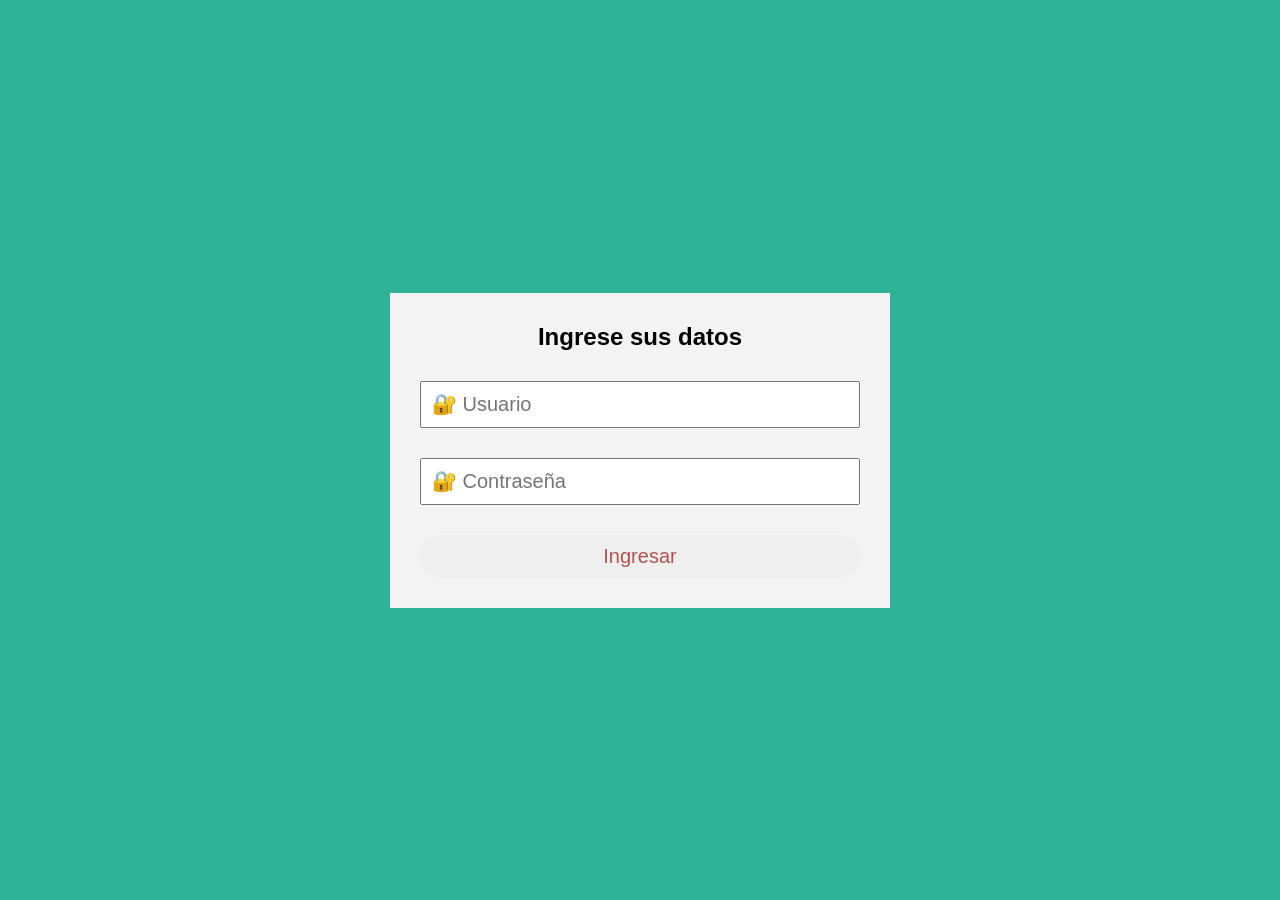
<file: Timbre/Index.html>
<!DOCTYPE html>
<html lang ="es">
    <head>
        
        <title>- SmartBell -</title>
        <meta charset="utf-8">
        <meta name="viewport" content="width=device-width, user-scalable=no, initial-scale=1, maximum-acale=1, minimum-scale=1">
        <link rel="stylesheet" type="text/css" href="formas.css">
        <link rel="icon" href="images/icono.ico">
    </head>
    <body style="background-color:#2EB398; ">
        <form method="POST" action="consulta.php">
            <h2> Ingrese sus datos</h2>


            <input type="text" placeholder="&#128272; Usuario" name="usuario">
            <input type="password" placeholder="&#128272; Contraseña" name="clave">
            <input type="submit" value="Ingresar">
        </form>
    </body>
</html>
</file>
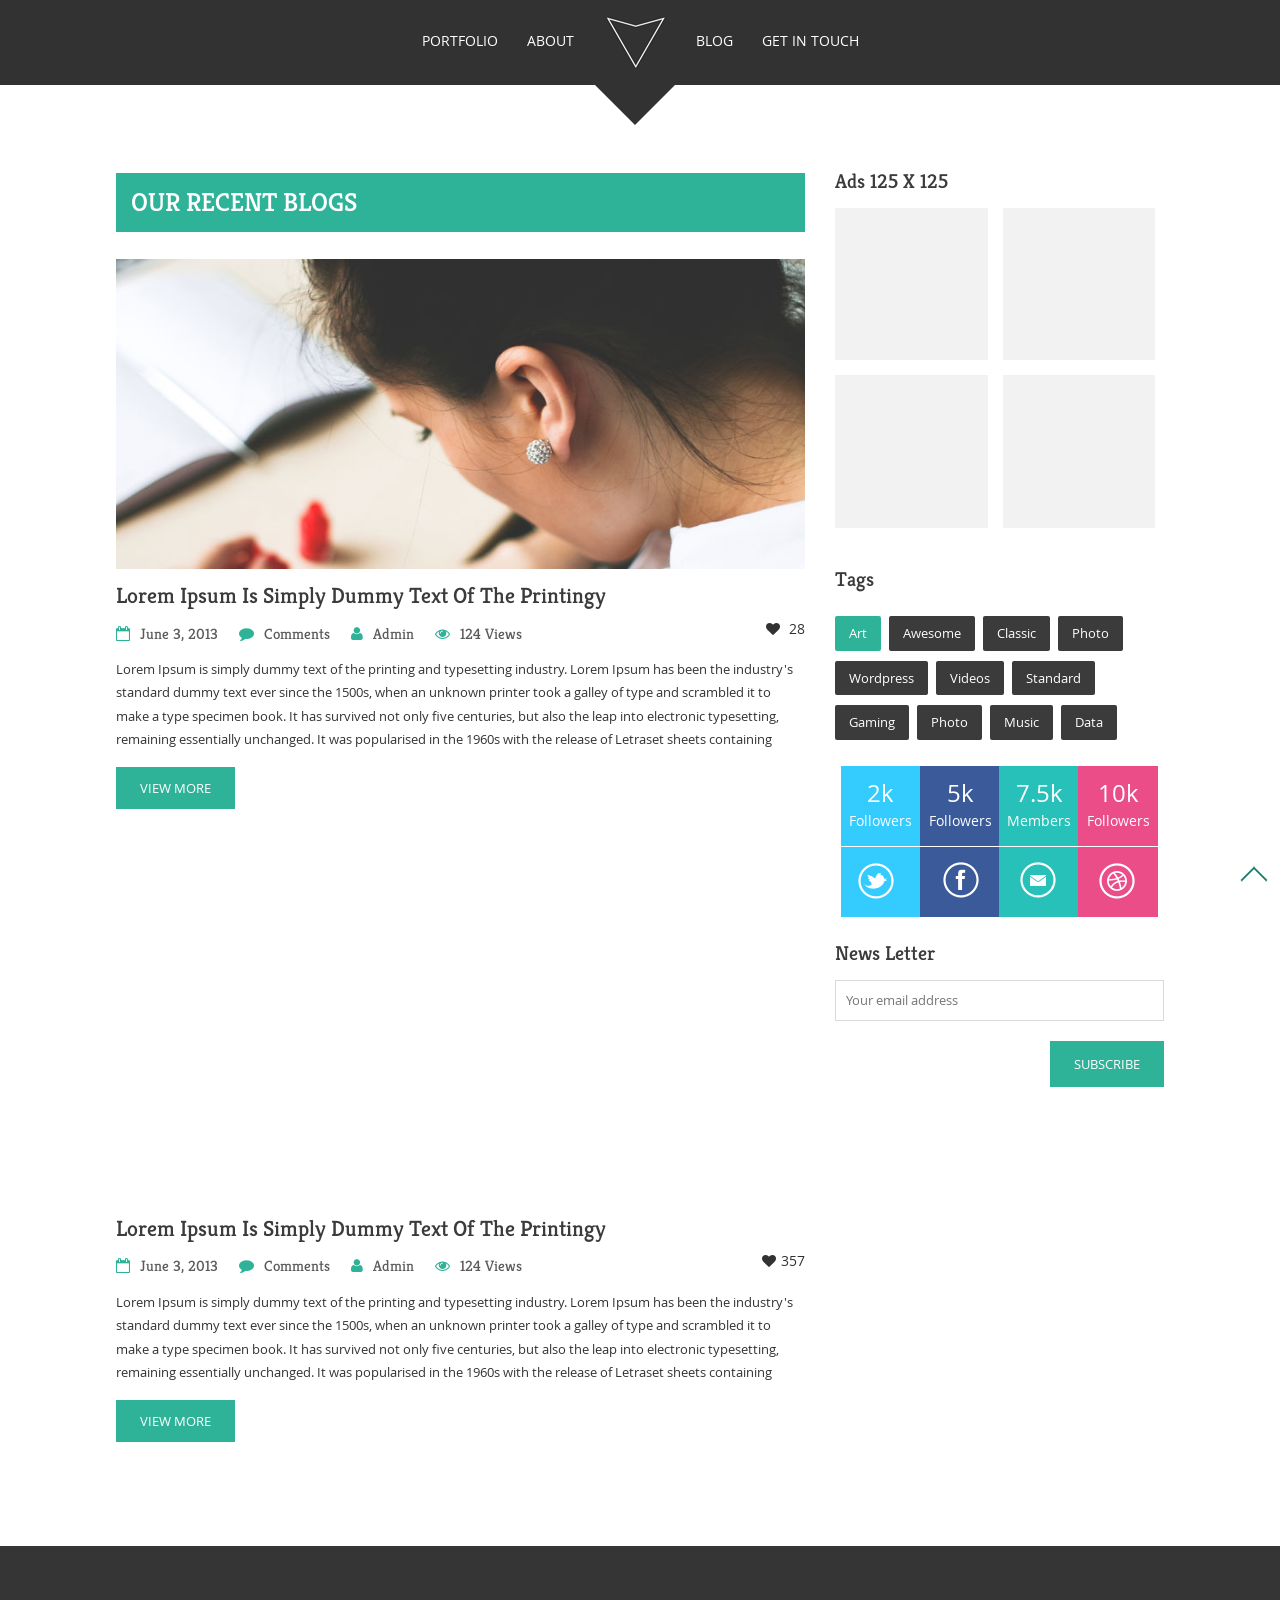
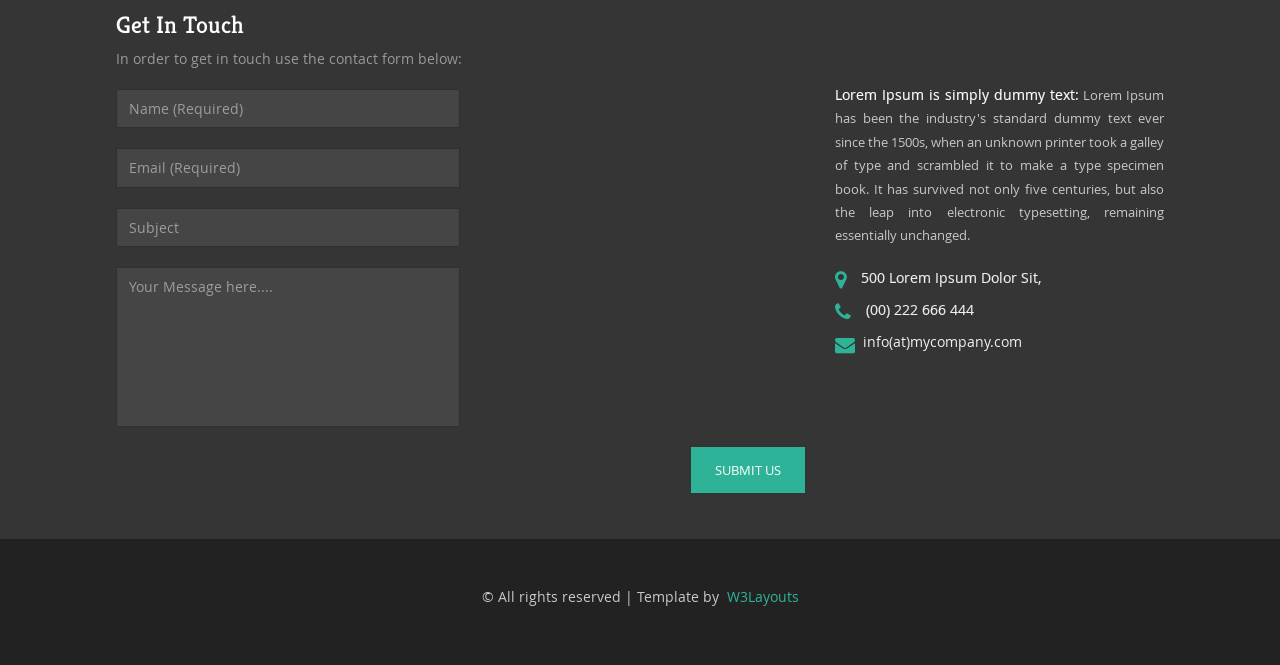
<file: Timbre/blog.html>
<!--A Design by W3layouts
Author: W3layout
Author URL: http://w3layouts.com
License: Creative Commons Attribution 3.0 Unported
License URL: http://creativecommons.org/licenses/by/3.0/
-->
<!DOCTYPE HTML>
<html>
<head>
<title>Hexa a portfolio bootstrap Website Template | Blog :: w3layouts</title>
<!-- Bootstrap -->
<link href="css/bootstrap.min.css" rel='stylesheet' type='text/css' />
<link href="css/bootstrap.css" rel='stylesheet' type='text/css' />
<meta name="viewport" content="width=device-width, initial-scale=1">
<script type="application/x-javascript"> addEventListener("load", function() { setTimeout(hideURLbar, 0); }, false); function hideURLbar(){ window.scrollTo(0,1); } </script>
 <!--[if lt IE 9]>
     <script src="https://oss.maxcdn.com/libs/html5shiv/3.7.0/html5shiv.js"></script>
     <script src="https://oss.maxcdn.com/libs/respond.js/1.4.2/respond.min.js"></script>
<![endif]-->
<link href='http://fonts.googleapis.com/css?family=Kreon:300,400,700' rel='stylesheet' type='text/css'>
<link href="css/style.css" rel="stylesheet" type="text/css" media="all" />
<!-- start plugins -->
<script type="text/javascript" src="js/jquery.min.js"></script>
	<script>
		$(function() {
			var pull 		= $('#pull');
				menu 		= $('nav ul');
				menuHeight	= menu.height();
			$(pull).on('click', function(e) {
				e.preventDefault();
				menu.slideToggle();
			});
			$(window).resize(function(){
        		var w = $(window).width();
        		if(w > 320 && menu.is(':hidden')) {
        			menu.removeAttr('style');
        		}
    		});
		});
	</script>
<!----font-Awesome----->
   	<link rel="stylesheet" href="fonts/css/font-awesome.min.css">
<!----font-Awesome----->
</head>
<body>
<div class="header_bg" id="home"><!-- start header -->
<div class="container">
	<div class="row header text-center specials">
		<div class="h_logo">
			<a href="index.html"><img src="images/logo.png" alt="" class="responsive"/></a>
		</div>
		<nav class="top-nav">
			<ul class="top-nav nav_list">
				<li><a href="portfolio.html">portfolio</a></li>
				<li class="page-scroll"><a href="index.html">About</a></li>
				<li class="logo page-scroll"><a title="hexa" href="index.html"><img src="images/logo.png" alt="" class="responsive"/></a></li>
			    <li class="page-scroll"><a href="blog.html">blog</a></li>
				<li class="page-scroll"><a href="#contact">get in touch</a></li>
			</ul>
			<a href="#" id="pull"><img src="images/nav-icon.png" title="menu" /></a>
		</nav>
		<div class="clearfix"></div>
	</div>
</div>
</div>
<div class="blog"><!-- start main -->
	<div class="container">
		<div class="main row">
			<div class="col-md-8 blog_left">
				<h2 class="style">our recent blogs</h2>
				<div class="blog_main">
					<a href="single-page.html"><img src="images/blog_pic1.jpg" alt="" class="blog_img img-responsive"/></a>
					<h4><a href="single-page.html">Lorem Ipsum is simply dummy text of the printingy </a></h4>
						<div class="blog_list pull-left">
							  <ul class="list-unstyled">
								<li><i class="fa fa-calendar-o"></i><span>June 3, 2013</span></li>
								<li><a href="#"><i class="fa fa-comment"></i><span>Comments</span></a></li>
						  		<li><i class="fa fa-user"></i><span>Admin</span></li>
						  		<li><a href="#"><i class="fa fa-eye"></i><span>124 views</span></a></li>
							  </ul>
						</div>
					<div class="b_left pull-right">
						<a href=""><i class="fa fa-heart"></i><span> 28</span></a>
					</div>
					<div class="clearfix"></div>
					<p class="para">Lorem Ipsum is simply dummy text of the printing and typesetting industry. Lorem Ipsum has been the industry's standard dummy text ever since the 1500s, when an unknown printer took a galley of type and scrambled it to make a type specimen book. It has survived not only five centuries, but also the leap into electronic typesetting, remaining essentially unchanged. It was popularised in the 1960s with the release of Letraset sheets containing</p>
					<div class="read_more btm">
						<a href="single-page.html">view more</a>
					</div>
				</div>
				<div class="blog_main">
					<iframe src="//player.vimeo.com/video/25541923?color=c9161f" width="100%" height="350" frameborder="0" webkitallowfullscreen mozallowfullscreen allowfullscreen></iframe>
					<h4><a href="single-page.html">Lorem Ipsum is simply dummy text of the printingy </a></h4>
						<div class="blog_list pull-left">
							  <ul class="list-unstyled">
								<li><i class="fa fa-calendar-o"></i><span>June 3, 2013</span></li>
								<li><a href="#"><i class="fa fa-comment"></i><span>Comments</span></a></li>
						  		<li><i class="fa fa-user"></i><span>Admin</span></li>
						  		<li><a href="#"><i class="fa fa-eye"></i><span>124 views</span></a></li>
							  </ul>
						</div>
					<div class="b_left pull-right">
						<a href=""><i class="fa fa-heart"></i><span>357</span></a>
					</div>
					<div class="clearfix"></div>
					<p class="para">Lorem Ipsum is simply dummy text of the printing and typesetting industry. Lorem Ipsum has been the industry's standard dummy text ever since the 1500s, when an unknown printer took a galley of type and scrambled it to make a type specimen book. It has survived not only five centuries, but also the leap into electronic typesetting, remaining essentially unchanged. It was popularised in the 1960s with the release of Letraset sheets containing</p>
					<div class="read_more btm">
						<a href="single-page.html">view more</a>
					</div>
				</div>
			</div>
			<div class="col-md-4 blog_right">
				<ul class="ads_nav list-unstyled">
					<h4>Ads 125 x 125</h4>
						<li><a href="#"><img src="images/ads_pic.jpg" alt=""> </a></li>
						<li><a href="#"><img src="images/ads_pic.jpg" alt=""> </a></li>
						<li><a href="#"><img src="images/ads_pic.jpg" alt=""> </a></li>
						<li><a href="#"><img src="images/ads_pic.jpg" alt=""> </a></li>
					<div class="clearfix"></div>
				</ul>
				<ul class="tag_nav list-unstyled">
					<h4>tags</h4>
						<li class="active"><a href="#">art</a></li>
						<li><a href="#">awesome</a></li>
						<li><a href="#">classic</a></li>
						<li><a href="#">photo</a></li>
						<li><a href="#">wordpress</a></li>
						<li><a href="#">videos</a></li>
						<li><a href="#">standard</a></li>
						<li><a href="#">gaming</a></li>
						<li><a href="#">photo</a></li>
						<li><a href="#">music</a></li>
						<li><a href="#">data</a></li>
						<div class="clearfix"></div>
				</ul>
				<!-- start social_network_likes -->
					<div class="social_network_likes">
				      		 <ul class="list-unstyled">
				      		 	<li><a href="#" class="tweets"><div class="followers"><p><span>2k</span>Followers</p></div><div class="social_network"><i class="twitter-icon"> </i> </div></a></li>
				      			<li><a href="#" class="facebook-followers"><div class="followers"><p><span>5k</span>Followers</p></div><div class="social_network"><i class="facebook-icon"> </i> </div></a></li>
				      			<li><a href="#" class="email"><div class="followers"><p><span>7.5k</span>members</p></div><div class="social_network"><i class="email-icon"> </i></div> </a></li>
				      			<li><a href="#" class="dribble"><div class="followers"><p><span>10k</span>Followers</p></div><div class="social_network"><i class="dribble-icon"> </i></div></a></li>
				      			<div class="clear"> </div>
				    		</ul>
		          	</div>
				<div class="news_letter">
					<h4>news letter</h4>
						<form>
							<span><input type="text" placeholder="Your email address"></span>
							<span  class="pull-right fa-btn btn-1 btn-1e"><input type="submit" value="subscribe"></span>
						</form>
				</div>
			</div>
			<div class="clearfix"></div>
		</div>
	</div>
</div><!-- end main -->
<div class="footer_bg" id="contact"><!-- start footer -->
<div class="container">
	<div class="row footer">
		<div class="col-md-8 contact_left">
			<h3>get in touch</h3>
			<p>In order to get in touch use the contact form below:</h4>
			<form method="post" action="contact-post.html">
				<input type="text" value="Name (Required)" onfocus="this.value = '';" onblur="if (this.value == '') {this.value = 'Name';}">
				<input type="text" value="Email (Required)" onfocus="this.value = '';" onblur="if (this.value == '') {this.value = 'Email';}">
				<input type="text" value="Subject" onfocus="this.value = '';" onblur="if (this.value == '') {this.value = 'Subject';}">
				<textarea onfocus="if(this.value == 'Your Message here....') this.value='';" onblur="if(this.value == '') this.value='Your Message here....;" >Your Message here....</textarea>
				<span class="pull-right"><input type="submit" value="submit us"></span>
			</form>
		</div>
		<div class="col-md-4  contact_right">
			<p><span>Lorem Ipsum is simply dummy text: </span> Lorem Ipsum has been the industry's standard dummy text ever since the 1500s, when an unknown printer took a galley of type and scrambled it to make a type specimen book. It has survived not only five centuries, but also the leap into electronic typesetting, remaining essentially unchanged. </p>
			<ul class="list-unstyled address">
				<li><i class="fa fa-map-marker"></i><span>500 Lorem Ipsum Dolor Sit,</span></li>
				<li><i class="fa fa-phone"></i><span>(00) 222 666 444</span></li>
				<li><i class="fa fa-envelope"></i><a href="mailto:info@mycompany.com">info(at)mycompany.com</a></li>
			</ul>
		</div>		
	</div>
</div>
</div>
<div class="footer1_bg"><!-- start footer1 -->
	<div class="container">
		<div class="row  footer">
			<div class="copy text-center">
				<p class="link"><span>&#169; All rights reserved | Template by&nbsp;<a href="http://w3layouts.com/"> W3Layouts</a></span></p>
				<a href="#home" id="toTop" style="display: block;"><span id="toTopHover" style="opacity: 1;"> </span></a>
			</div>
		</div>
		<script type="text/javascript">
				$(function() {
				  $('a[href*=#]:not([href=#])').click(function() {
				    if (location.pathname.replace(/^\//,'') == this.pathname.replace(/^\//,'') && location.hostname == this.hostname) {
			
				      var target = $(this.hash);
				      target = target.length ? target : $('[name=' + this.hash.slice(1) +']');
				      if (target.length) {
				        $('html,body').animate({
				          scrollTop: target.offset().top
				        }, 1000);
				        return false;
				      }
				    }
				  });
				});
		</script>
		<!---- start-smoth-scrolling---->		
	</div>
</div>
</body>
</html>
</file>
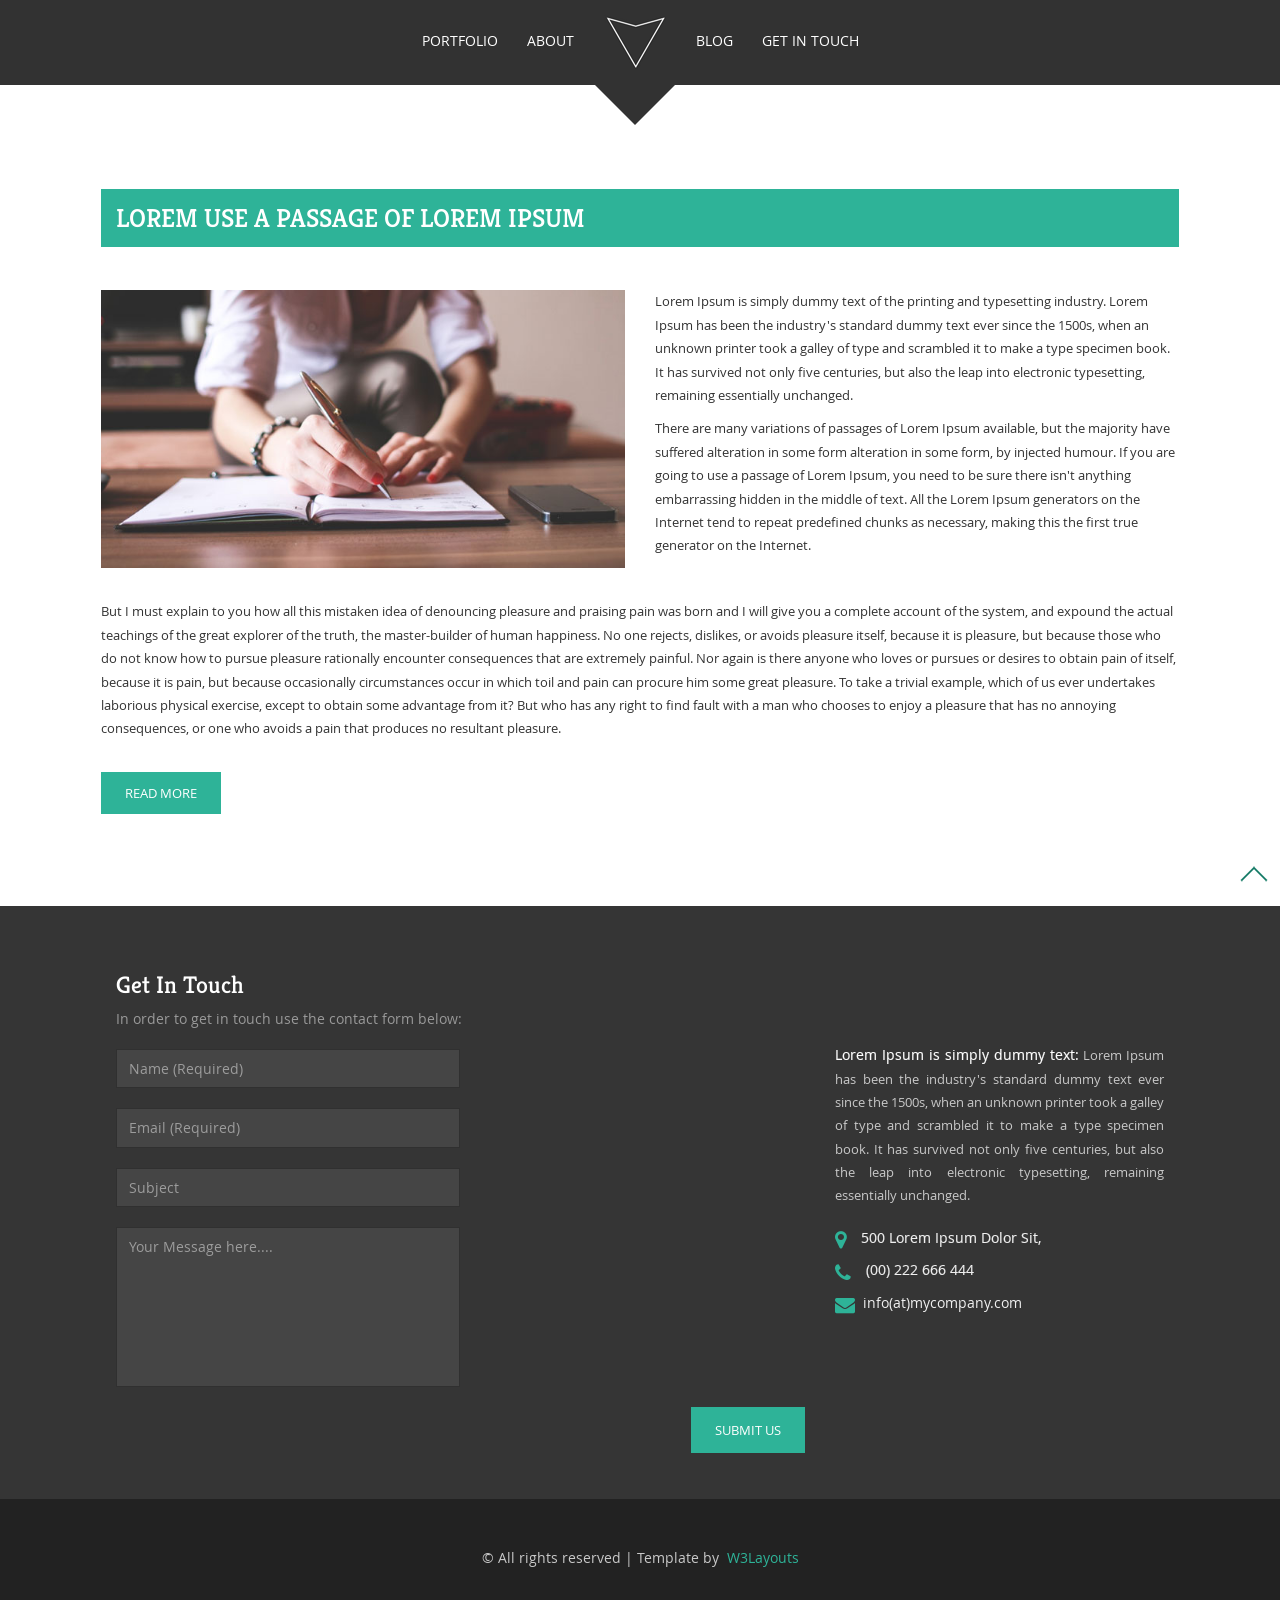
<file: Timbre/single-page.html>
<!DOCTYPE HTML>
<html>
<head>
<title>Hexa a portfolio bootstrap Website Template | Single-Page :: w3layouts</title>
<meta charset="utf-8">
<!-- Bootstrap -->
<link href="css/bootstrap.min.css" rel='stylesheet' type='text/css' />
<link href="css/bootstrap.css" rel='stylesheet' type='text/css' />
<meta name="viewport" content="width=device-width, initial-scale=1">
<script type="application/x-javascript"> addEventListener("load", function() { setTimeout(hideURLbar, 0); }, false); function hideURLbar(){ window.scrollTo(0,1); } </script>
 <!--[if lt IE 9]>
     <script src="https://oss.maxcdn.com/libs/html5shiv/3.7.0/html5shiv.js"></script>
     <script src="https://oss.maxcdn.com/libs/respond.js/1.4.2/respond.min.js"></script>
<![endif]-->
<link href='http://fonts.googleapis.com/css?family=Kreon:300,400,700' rel='stylesheet' type='text/css'>
<link href="css/style.css" rel="stylesheet" type="text/css" media="all" />
<!-- start plugins -->
<script type="text/javascript" src="js/jquery.min.js"></script>
	<script>
		$(function() {
			var pull 		= $('#pull');
				menu 		= $('nav ul');
				menuHeight	= menu.height();
			$(pull).on('click', function(e) {
				e.preventDefault();
				menu.slideToggle();
			});
			$(window).resize(function(){
        		var w = $(window).width();
        		if(w > 320 && menu.is(':hidden')) {
        			menu.removeAttr('style');
        		}
    		});
		});
	</script>
<!----font-Awesome----->
   	<link rel="stylesheet" href="fonts/css/font-awesome.min.css">
<!----font-Awesome----->
</head>
<body>
<div class="header_bg" id="home"><!-- start header -->
<div class="container">
	<div class="row header text-center specials">
		<div class="h_logo">
			<a href="index.html"><img src="images/logo.png" alt="" class="responsive"/></a>
		</div>
		<nav class="top-nav">
			<ul class="top-nav nav_list">
				<li><a href="portfolio.html">portfolio</a></li>
				<li class="page-scroll"><a href="index.html">About</a></li>
				<li class="logo page-scroll"><a title="hexa" href="index.html"><img src="images/logo.png" alt="" class="responsive"/></a></li>
			    <li class="page-scroll"><a href="blog.html">blog</a></li>
				<li class="page-scroll"><a href="#contact">get in touch</a></li>
			</ul>
			<a href="#" id="pull"><img src="images/nav-icon.png" title="menu" /></a>
		</nav>
		<div class="clearfix"></div>
	</div>
</div>
</div>
<div class="blog"><!-- start main -->
	<div class="container">
		<div class="main row">
			<h2 class="style">Lorem  use a passage of Lorem Ipsum</h2>
			<div class="details row">
				<div class="col-md-6">
					<img src="images/det_pic.jpg" alt="" class="img-responsive"/>
				</div>
				<div class="col-md-6">
					<p class="para">Lorem Ipsum is simply dummy text of the printing and typesetting industry. Lorem Ipsum has been the industry's standard dummy text ever since the 1500s, when an unknown printer took a galley of type and scrambled it to make a type specimen book. It has survived not only five centuries, but also the leap into electronic typesetting, remaining essentially unchanged. </p>
					<p class="para">There are many variations of passages of Lorem Ipsum available, but the majority have suffered alteration in some form alteration in some form, by injected humour. If you are going to use a passage of Lorem Ipsum, you need to be sure there isn't anything embarrassing hidden in the middle of text. All the Lorem Ipsum generators on the Internet tend to repeat predefined chunks as necessary, making this the first true generator on the Internet.  </p>
				</div>
				<div class="clearfix"></div>
			</div>
			<p class="para">But I must explain to you how all this mistaken idea of denouncing pleasure and praising pain was born and I will give you a complete account of the system, and expound the actual teachings of the great explorer of the truth, the master-builder of human happiness. No one rejects, dislikes, or avoids pleasure itself, because it is pleasure, but because those who do not know how to pursue pleasure rationally encounter consequences that are extremely painful. Nor again is there anyone who loves or pursues or desires to obtain pain of itself, because it is pain, but because occasionally circumstances occur in which toil and pain can procure him some great pleasure. To take a trivial example, which of us ever undertakes laborious physical exercise, except to obtain some advantage from it? But who has any right to find fault with a man who chooses to enjoy a pleasure that has no annoying consequences, or one who avoids a pain that produces no resultant pleasure.</p>
			<div class="read_more">
				<a href="single-page.html">read more</a>
			</div>
		</div>
	</div>
</div><!-- end main -->
<div class="footer_bg" id="contact"><!-- start footer -->
<div class="container">
	<div class="row footer">
		<div class="col-md-8 contact_left">
			<h3>get in touch</h3>
			<p>In order to get in touch use the contact form below:</h4>
			<form method="post" action="contact-post.html">
				<input type="text" value="Name (Required)" onfocus="this.value = '';" onblur="if (this.value == '') {this.value = 'Name';}">
				<input type="text" value="Email (Required)" onfocus="this.value = '';" onblur="if (this.value == '') {this.value = 'Email';}">
				<input type="text" value="Subject" onfocus="this.value = '';" onblur="if (this.value == '') {this.value = 'Subject';}">
				<textarea onfocus="if(this.value == 'Your Message here....') this.value='';" onblur="if(this.value == '') this.value='Your Message here....;" >Your Message here....</textarea>
				<span class="pull-right"><input type="submit" value="submit us"></span>
			</form>
		</div>
		<div class="col-md-4  contact_right">
			<p><span>Lorem Ipsum is simply dummy text: </span> Lorem Ipsum has been the industry's standard dummy text ever since the 1500s, when an unknown printer took a galley of type and scrambled it to make a type specimen book. It has survived not only five centuries, but also the leap into electronic typesetting, remaining essentially unchanged. </p>
			<ul class="list-unstyled address">
				<li><i class="fa fa-map-marker"></i><span>500 Lorem Ipsum Dolor Sit,</span></li>
				<li><i class="fa fa-phone"></i><span>(00) 222 666 444</span></li>
				<li><i class="fa fa-envelope"></i><a href="mailto:info@mycompany.com">info(at)mycompany.com</a></li>
			</ul>
		</div>		
	</div>
</div>
</div>
<div class="footer1_bg"><!-- start footer1 -->
	<div class="container">
		<div class="row  footer">
			<div class="copy text-center">
				<p class="link"><span>&#169; All rights reserved | Template by&nbsp;<a href="http://w3layouts.com/"> W3Layouts</a></span></p>
				<a href="#home" id="toTop" style="display: block;"><span id="toTopHover" style="opacity: 1;"> </span></a>
			</div>
		</div>
		<script type="text/javascript">
				$(function() {
				  $('a[href*=#]:not([href=#])').click(function() {
				    if (location.pathname.replace(/^\//,'') == this.pathname.replace(/^\//,'') && location.hostname == this.hostname) {
			
				      var target = $(this.hash);
				      target = target.length ? target : $('[name=' + this.hash.slice(1) +']');
				      if (target.length) {
				        $('html,body').animate({
				          scrollTop: target.offset().top
				        }, 1000);
				        return false;
				      }
				    }
				  });
				});
		</script>
		<!---- start-smoth-scrolling---->		
	</div>
</div>
</body>
</html>
</file>
<file: Timbre/formas.css>
* {
    
    margin: 0;
    padding: 0;
    font-family: sans-serif;
    box-sizing: border-box;
}

body {
    background: #DEDEDE;
    display: flex;
    min-height: 100vh;
}

form{
    margin: auto;
    width: 50%;
    max-width: 500px;
    background: #F3F3F3;
    padding: 30px;
    border: 1px solid rgba(0,0,0,0,2);
}

h2{
    text-align: center;
    margin-bottom: 20px;
    color: rgba(0,0,0,0,5);
}

input{
    display: block;
    padding: 10px;
    width: 100%;
    margin: 30px 0;
    font-size: 20px;
}

input[type="submit"] {
    background: liner-gradient(#FFDA63, #FFB940);
    border: 0;
    color: brown;
    opacity: 0.8;
    cursor: pointer;
    border-radius: 20px;
    margin-bottom: 0;
}

input[type="submit"]:acyive{
    transform: scale(0.9);
}

@media(max-width: 768px){
    form{
        width: 75;
    }
}

@media(max-width: 480px){
    form{
        width: 95;
    }
}
</file>
<file: Timbre/css/style.css>
/*
Author: W3layout
Author URL: http://w3layouts.com
License: Creative Commons Attribution 3.0 Unported
License URL: http://creativecommons.org/licenses/by/3.0/
*/
@font-face {
     font-family: 'open_sansregular';
      src:url('../fonts/OpenSans-Regular-webfont.ttf') format('truetype');
}
body {
	font-family: 'open_sansregular';
	background:#ffffff;
	font-size: 100%;
}
/* start header */
.header_bg{
	background: #323232;
}
.h_logo{
	display: none;
}
/* top-nav */
.top-nav:before,.top-nav:after {
    content: " ";
    display: table;
}
.top-nav:after {
    clear: both;
}
.top-nav {
    *zoom: 1;
    margin: 0;
}
nav {
	width: 100%;
	position: relative;
}
nav ul {
	padding: 0;
	text-align:center;
}
nav li {
	display: inline-block;
	margin: 10px 8px;
}
nav li.active a,nav li  a:hover{
	text-decoration:none;
	color: #2EB398;
}
nav li  a {
	color: #fff;
	display: block;
	text-align: center;
	text-decoration: none;
	padding: 5px;
	text-transform: uppercase;
	font-size: 14px;
	-webkit-transition: all 0.3s ease-in-out;
	-moz-transition: all 0.3s ease-in-out;
	-o-transition: all 0.3s ease-in-out;
	transition: all 0.3s ease-in-out;
}
nav a#pull {
	display: none;
}
.specials {
	position: relative;
}
.specials:after {
	content: '';
	position: absolute;
	width: 0;
	height: 0;
	border: 40px solid #323232;
	border-bottom: 0 solid rgba(0, 0, 0, 0)!important;
	border-right: 40px solid rgba(0, 0, 0, 0)!important;
	border-left: 40px solid rgba(0, 0, 0, 0)!important;
	left: 50%;
	bottom: -40px;
	margin-left: -45px;
}
/*Styles for screen 600px and lower*/
@media screen and (max-width: 768px) {
	nav { 
  		height: auto;
  	}
  	nav ul {
  		width: 100%;
  		display: block;
  		height: auto;
  	}
  	nav li {
  		text-align:left;
  		width: 100%;
  		position: relative;
  		margin: 0;
  	}
  	nav li a {
		border-top: 1px solid #242424;
	}
	nav li:last-child a {
		border-bottom: 1px solid #242424;
		margin-bottom: 20px;		
	}

  	nav a {
	  	text-align: left;
	  	width: 100%;
	  	text-indent: 25px;
  	}
}
/* start slider */
.slider_bg{
	background: #ffffff;
}
.list_imgs li{
	display: block;
}
.list_imgs li img{
	display: inline-block !important;
		margin:60px 0;
}
.wmuSlider {
	height: 100% !important;
	position: relative;
	overflow: hidden;
}
.wmuSlider .wmuSliderWrapper article {
	text-align: center;
	height: 100%;
}
.wmuSlider .wmuSliderWrapper article img {
	max-width: 100%;
	width: auto;
	height: auto;
	display:block;
}
.wmuSliderPagination {
	z-index: 2;
	position: absolute;
	left: 15px;
	bottom: 2%;
	margin: 0;
	padding: 0;
}
.wmuSliderPagination li {
	margin: 0 10px 10px 0;
	list-style-type: none;
	float: left;
}
.wmuSliderPagination a {
	display: block;
	text-indent: -9999px;
	width: 10px;
	height: 10px;
	background:#292929;
	border:1px solid #303030;
	border-radius: 20px;
	-webkit-border-radius: 20px;
	-moz-border-radius: 20px;
	-o-border-radius: 20px;
}
.wmuSliderPagination a.wmuActive {
	background:#2EB398;
	border: 1px solid #24A78C;
}
.slider_text{
	width:50%;
	margin:0 auto;
	text-align: center;
}
.slider_text h2{
	font-family: 'open_sansregular'; 
	text-transform: uppercase;
	color: #202020;
	font-size: 3em;
	padding: 4% 0 4%;
}
.wmu_btn a{
	font-size: 13px;
	text-transform:uppercase;
	color:#191919;
	border: 1px solid #101010;
	padding: 15px 40px;
	display: inline-block;
	border-radius: 2px;
	-webkit-border-radius: 2px;
	-moz-border-radius: 2px;
	-o-border-radius: 2px;
	-webkit-transition: color .2s linear,background .2s linear;
	-moz-transition: color .2s linear,background .2s linear;
	-o-transition: color .2s linear,background .2s linear;
	transition: color .2s linear,background .2s linear;
}
.wmu_btn a:hover{
	border: 1px solid #C55151;
	background: #EA6060;
	color: #ffffff;
}
/* start about us */
.main_bg{
	background: #2EB398;
}
.about{
	margin:20px 0;
	padding: 2% 2%;
	border-left: 1px solid #248E78;
	border-right: 1px solid #248E78;
}
.about_img img{
	width: 100%;
}
.about_text h3{
	font-family: 'Kreon', serif;
	font-size: 28px;
	color: #ffffff;
	text-transform: capitalize;
}
.about_text h4{
	font-family: 'Kreon', serif;
	font-size: 18px;
	color: #57E0C4;
	text-transform: capitalize;
}
.about_text p{
	font-size: 13px;
	color: #ffffff;
	line-height: 1.8em;
}
/* start soc_icons */
.soc_icons ul{
	margin-bottom: 0;
}
.soc_icons ul li{
	display:inline-block;
	margin-left: -3px;
}
.soc_icons ul li a{
	color:#ffffff;
	font-size: 24px;
	display: block;
}
.soc_icons ul li a i{
	line-height: 52px;
	width: 52px;
	height: 52px;	
	-webkit-transition: all 0.3s ease-in-out;
	-moz-transition: all 0.3s ease-in-out;
	-o-transition: all 0.3s ease-in-out;
	transition: all 0.3s ease-in-out;
}
.soc_icons ul li a i.fa-facebook {
	background: #3660A0;
}
.soc_icons ul li a i.fa-twitter {
	background: #2CAAE1;
}
.soc_icons ul li a i.fa-google-plus {
	background: #DD5644;
}
.soc_icons ul li a i.fa-pinterest {
	background: #CC2B27;
}
.soc_icons ul li a i.fa-linkedin {
	background: #0A6C9B;
}
.soc_icons ul li a i.fa-dribbble {
	background: #EF558F;
}
.soc_icons ul li a i:hover{
	background: #323232;
}
/* start footer */
.footer_bg{
	background: #353535;
}
.footer{
	padding: 4%;
}
.contact_left h3{
	font-family: 'Kreon', serif;
	font-size: 24px;
	color: #ffffff;
	text-transform: capitalize;
}
.contact_left p{
	font-size: 14px;
	color: #999999;
	line-height: 1.5em;
}
.contact_left form input[type="text"],.contact_left form textarea{
	font-family: 'open_sansregular';
	margin:20px 0;
	box-shadow: none;
	border: 1px solid #303030;
	background:#454545;
	color: #9C9C9C;
	line-height:1.8em;
	display: block;
	width: 50%;
	padding: 6px 12px;
	font-size: 14px;
	outline:none;
	-webkit-appearance:none;
	transition: border-color 0.3s;
	-o-transition: border-color 0.3s;
	-ms-transition: border-color 0.3s;
	-moz-transition: border-color 0.3s;
	-webkit-transition: border-color 0.3s;
}

.contact_left form input[type="number"], .contact_left form number {
    font-family: 'open_sansregular';
    margin: 20px 0;
    box-shadow: none;
    border: 1px solid #303030;
    background: #454545;
    color: #9C9C9C;
    line-height: 1.8em;
    display: block;
    width: 50%;
    padding: 6px 12px;
    font-size: 14px;
    outline: none;
    -webkit-appearance: none;
    transition: border-color 0.3s;
    -o-transition: border-color 0.3s;
    -ms-transition: border-color 0.3s;
    -moz-transition: border-color 0.3s;
    -webkit-transition: border-color 0.3s;
}

.contact_left form input[type="time"], .contact_left form time {
    font-family: 'open_sansregular';
    margin: 20px 0;
    box-shadow: none;
    border: 1px solid #303030;
    background: #454545;
    color: #9C9C9C;
    line-height: 1.8em;
    display: block;
    width: 50%;
    padding: 6px 12px;
    font-size: 14px;
    outline: none;
    -webkit-appearance: none;
    transition: border-color 0.3s;
    -o-transition: border-color 0.3s;
    -ms-transition: border-color 0.3s;
    -moz-transition: border-color 0.3s;
    -webkit-transition: border-color 0.3s;
}

.contact_left form textarea{
	resize: none;
	height: 160px;
}

.contact_left form input[type="text"]:focus,.contact_left form textarea:focus{
	border: 1px solid #2EB398;	
}
.contact_left form input[type="number"]:focus, .contact_left number:focus {
        border: 1px solid #2EB398;
}

.contact_left form input[type="text"]:hover,.contact_left form textarea:hover{
	border-color: #2EB398;
}
.contact_left form input[type="text"]:hover, .contact_left form number:hover {
   border-color: #2EB398;
}

.contact_right {
	margin-top: 8%;
}
.contact_right p{
	color: #c9c9c9;
	font-size: 13px;
	line-height: 1.8em;
	margin: 5px 0 0;
	text-align: justify;
}
.contact_right span{
	color: #ffffff;
	font-size: 14px;
	-webkit-text-stroke: 0.2px;
}
.address li{
	display: block;
	margin: 10px  0;
}
.address li i{
	color:#2EB398;
	font-size: 20px;
	vertical-align: middle;
}
.address{
	margin-top: 20px;
}
.address li span{
	color: #f0f0f0;
	font-size: 14px;
	margin-left: 15px;
}
.address li a{
	color: #f0f0f0;
	font-size: 14px;
	margin-left: 8px;
	-webkit-transition: all 0.3s ease-in-out;
	-moz-transition: all 0.3s ease-in-out;
	-o-transition: all 0.3s ease-in-out;
	transition: all 0.3s ease-in-out;
}
.address li a:hover{
	text-decoration:none;
	color:#2EB398;
}
.contact_left form input[type="submit"] {
	font-family: 'open_sansregular';
	-webkit-appearance: none;
	cursor: pointer;
	outline: none;
	background: #2EB398;
	text-transform: uppercase;
	font-weight: 100;
	border: none;
	color: #ffffff;
	padding: 14px 24px;
	font-size: 13px;
	-webkit-transition: all 0.3s ease-in-out;
	-moz-transition: all 0.3s ease-in-out;
	-o-transition: all 0.3s ease-in-out;
	transition: all 0.3s ease-in-out;
}
.contact_left form input[type="submit"]:hover{
	background: #2B9C85;
}
/* start footer */
.footer1_bg{
	background: #222222;
}
.copy p{
	color: #c9c9c9;
	font-size: 14px;
	line-height: 1.8em;
}
.copy p a{
	color:#2EB398;
	-webkit-transition: all 0.3s ease-in-out;
	-moz-transition: all 0.3s ease-in-out;
	-o-transition: all 0.3s ease-in-out;
	transition: all 0.3s ease-in-out;
}
.copy p a:hover{
	color: #c9c9c9;
	text-decoration: none;
}
/**********/
#toTop {
	display: none;
	text-decoration: none;
	position: fixed;
	bottom: 10px;
	right: 10px;
	overflow: hidden;
	width: 32px;
	height: 32px;
	border: none;
	text-indent: 100%;
	background: url(../images/arrow_up.png) no-repeat center;
}
/* start portfolio  */

h2.style{
	font-family: 'Kreon', serif;
	display: block;
	text-transform: uppercase;
	font-size: 26px;
	background: #2EB398;
	padding: 15px;
	color: #ffffff;
	margin: 4% 0;
}
.grids_of_4 {
	margin-top: 2%;
}
.images_1_of_4 h3 a{
	font-family: 'Kreon', serif;
	display: block;
	text-transform: capitalize;
	font-size: 20px;
	color: #3b3b3b;
	-webkit-transition: all 0.3s ease-in-out;
	-moz-transition: all 0.3s ease-in-out;
	-o-transition: all 0.3s ease-in-out;
	transition: all 0.3s ease-in-out;
}
.images_1_of_4 h3 a:hover{
	text-decoration: none;
	color:#2EB398;
}
.images_1_of_4 h4 a{
	font-family: 'Kreon', serif;
	font-style: italic;
	line-height: 1.5em;
	font-size: 16px;
	color:#2EB398;
	text-transform: capitalize;
	-webkit-transition: all 0.3s ease-in-out;
	-moz-transition: all 0.3s ease-in-out;
	-o-transition: all 0.3s ease-in-out;
	transition: all 0.3s ease-in-out;
}
.images_1_of_4 h4 a:hover{
	text-decoration: none;
	color: #323232;
}
/* start blog */
.blog{
	background: #ffffff;
	margin: 15px 0;
}
.main{
	padding: 4%;
}
.para {
	font-size: 13px;
	line-height: 1.8em;
	color: #323232;
}
.blog_left{
	display: block;
}
.blog_img{
	margin: 15px 0;
}
.blog_left h4 a{
	font-family: 'Kreon', serif;
	display: block;
	text-transform: capitalize;
	font-size: 22px;
	color: #3b3b3b;
	-webkit-transition: all 0.3s ease-in-out;
	-moz-transition: all 0.3s ease-in-out;
	-o-transition: all 0.3s ease-in-out;
	transition: all 0.3s ease-in-out;
}
.blog_left h4 a:hover{
	text-decoration: none;
	color: #2EB398;
}
.blog_list ul li{
	display:inline-block;
	margin-left: 10px;
}
.blog_list ul li:first-child{
	margin-left: 0;
}
.blog_list li a{
	display: block;
	padding: 4px 8px;
	color: #b6b6b6;
	text-transform: capitalize;
}
.blog_list ul li i{
	font-size: 15px;
	color: #2EB398;
}
.blog_list li span{
	font-family: 'Kreon', serif;
	padding-left:10px;
	font-size: 15px;
	color: #5a5a5a;
}
.blog_list li a:hover,.blog_list li a span:hover{
	color: #2EB398;
	text-decoration: none;
}
.b_left a{
	font-size: 14px;
	color: #323232;
}
.b_left a span{
	margin-left: 5px;
}
.b_left a:hover{
	color: #2EB398;
	text-decoration: none;	
}
/* start read_more */
.read_more{
	margin: 4% 0;
}
.read_more.btm{
	margin-bottom: 8%;
}
.read_more a{
	background: #2EB398;
	text-transform: uppercase;
	font-weight: 100;
	border: none;
	color: #ffffff;
	padding: 12px 24px;
	font-size: 13px;
	-webkit-transition: all 0.3s ease-in-out;
	-moz-transition: all 0.3s ease-in-out;
	-o-transition: all 0.3s ease-in-out;
	transition: all 0.3s ease-in-out;
}
.read_more a:hover{
	text-decoration:none;
	background: #2B9C85;
}
.blog_right{
	margin-top: 15px;
}
.blog_right h4{
	font-family: 'Kreon', serif;
	text-transform: capitalize;
	font-size: 2em;
	color: #3b3b3b;
	margin-bottom: 15px;
}
/* start ads_nav */
.ads_nav li{
	float: left;
	width: 46.333333%;
	margin:0 0 15px 15px;
}
.ads_nav li:nth-child(2),.ads_nav li:nth-child(4){
	margin-left: 0;
}
.ads_nav li a{
	display: block;
	-webkit-transition: all 0.3s ease-in-out;
	-moz-transition: all 0.3s ease-in-out;
	-o-transition: all 0.3s ease-in-out;
	transition: all 0.3s ease-in-out;
}
.ads_nav li a img{
	width: 100%;
}
.ads_nav li a:hover{
	zoom: 1;
	filter: alpha(opacity=50);
	opacity: 0.7;
	-webkit-transition: opacity .15s ease-in-out;
	-moz-transition: opacity .15s ease-in-out;
	-ms-transition: opacity .15s ease-in-out;
	-o-transition: opacity .15s ease-in-out;
	transition: opacity .15s ease-in-out;
}
/* start tag_nav */
.tag_nav {
	margin: 8% 0;
}
.tag_nav li{
	margin:10px 5px 0 0;
	display: inline-block;
}
.tag_nav li a{
	display: block;
	text-transform: capitalize;
	background: #3b3b3b;
	color: #ffffff;
	font-size: 13px;
	padding: 8px 14px;
	border-radius: 2px;
	-webkit-border-radius: 2px;
	-moz-border-radius: 2px;
	-o-border-radius: 2px;
	-webkit-transition: all 0.3s ease-in-out;
	-moz-transition: all 0.3s ease-in-out;
	-o-transition: all 0.3s ease-in-out;
	transition: all 0.3s ease-in-out;
}
.tag_nav li.active a,.tag_nav li a:hover{
	background: #2EB398;
	color: #ffffff;
	text-decoration:none;
}
/* start Social Likes */
.social_network_likes {
	text-align: center;
}
.social_network_likes li{
	width: 24.33333%;
	display: inline-block;
	margin-left: -4px;
}
.social_network_likes li:first-child{
	margin-left: 0;
}
.social_network_likes li a{
	display:block;
	color:#FFF;
	font-size: 1.5em;
	text-transform:capitalize;
	-webkit-transition: all 0.3s ease-in-out;
	-moz-transition: all 0.3s ease-in-out;
	-o-transition: all 0.3s ease-in-out;
	transition: all 0.3s ease-in-out;	
}
.social_network_likes li a p{
	padding:10px 0 5px;
	font-size: 14px;
}
.social_network_likes li a span{
	display:block;
	font-size: 24px;
}
.social_network_likes li a div.followers{
	border-bottom:1px solid #FFFFFF;
}
.social_network_likes li a:hover{
	text-decoration: none;
}
.social_network_likes li:first-child a {
	border-left:none;
}
.social_network_likes li a.tweets{
	background:#34CCFF;
}
.social_network_likes li a.tweets:hover{
  background:#2DC0F1;
}
.social_network_likes li a.facebook-followers{
	background:#3B5A99;
}
.social_network_likes li a.facebook-followers:hover{
	background:#33518D;
}
.social_network_likes li a.email{
	background:#27c1b9;
}
.social_network_likes li a.email:hover{
  background:#0BB1A8;
}
.social_network_likes li a.dribble{
	background:#EB4D89;
}
.social_network_likes li a.dribble:hover{
  background:#E04580;
}
.social_network_likes li a div.social_network{
	padding:15px 0 10px;
}
.social_network i{
	width:45px;
	height:45px;
	display:block;
	background:url(../images/social-icons.png) no-repeat;	
	margin:0 auto;
}
.social_network i.twitter-icon{
	background-position: 0px 0px;
}
.social_network i.facebook-icon{
	background-position: -47px 0px;
}
.social_network i.email-icon{
	background-position: -104px 0px;
}
.social_network i.dribble-icon{
	background-position: -156px 0px;
}
/* start news_letter */
.news_letter{
	margin: 8% 0;
}
.news_letter form input[type="text"]{
	font-family: 'open_sansregular';
	font-weight:100;
	padding: 10px;
	display: block;
	width: 100%;
	background: #ffffff;
	outline: none;
	color: #555555;
	font-size: 13px;
	border: 1px solid #DADADA;
	-webkit-appearance: none;
}
.news_letter form span{
	position: relative;
	z-index: 1;
}
.news_letter form input[type="submit"]{
	margin-top:20px;
	font-family: 'open_sansregular';
	-webkit-appearance: none;
	cursor: pointer;
	outline: none;
	background: #2EB398;
	text-transform: uppercase;
	font-weight: 100;
	border: none;
	color: #ffffff;
	padding: 14px 24px;
	font-size: 13px;
	-webkit-transition: all 0.3s ease-in-out;
	-moz-transition: all 0.3s ease-in-out;
	-o-transition: all 0.3s ease-in-out;
	transition: all 0.3s ease-in-out;
}
.news_letter form input[type="submit"]:hover{
	background: #2B9C85;
}
/* details */
.details{
	margin-bottom: 3%;
}
/***** Media Quries *****/
@media only screen and (max-width: 1440px) and (min-width: 240px)  {
	.wrap{
		width:95%;
	}
}
@media only screen and (max-width:1366px){

}
@media only screen and (max-width:1280px){

}
@media only screen and (max-width:1024px){
	.soc_icons ul li a {
		font-size: 20px;
	}
	.soc_icons ul li a i {
		line-height: 44px;
		width: 44px;
		height: 44px;
	}
}
@media only screen and (max-width:768px){
	nav {
		border-bottom: 0;
	}
	nav ul {
		display: none;
		height: auto;
	}
	nav a#pull {
		display: block;
		width: 100%;
		position: relative;
		color: #F26D7D;
		text-align: right;
	}
	nav a#pull:after {
		content:"";
		background: url('nav-icon.png') no-repeat;
		width: 30px;
		height: 30px;
		display: inline-block;
		position: absolute;
		right: 15px;
		top: 10px;
	}
	nav a#pull img{
		margin-right:2%;
	}
	.navicon {
		top: 30px;
		left: 30px;
	}
	.header_bg {

	}
	.logo{
		display: none;
	}
	.h_logo{
		display: block;
		position: absolute;
		left: 45%;
		top:15px;
		z-index: 999;
	}
	.specials {
		padding: 34px 10px;
	}
	 nav li a {
	 	padding:10px 10px;
	 	text-align:left;
	 }
	 .nav_list{
	 	margin-top: 40px;
	 }
	 .contact_right {
		margin-top: 14%;
	}
	.images_1_of_4 img{
		width:100%;
	}
	.images_1_of_4 h3{
		margin: 10px 0 0;
	}
	.images_1_of_4 p{
		margin: 0;
	}
	.images_1_of_4 h4{
		margin: 0 0 20px;
	}
}
@media only screen and (max-width: 640px) {
	h2.style {
		font-size: 22px;
	}
	.blog_left h4 a {
		font-size: 18px;
	}
	.blog_list{
		float:none !important;
	}
	.b_left{
		float:none !important;
	}
	.blog_list li a {
		padding: 4px 2px;
	}
	.contact_right {
		margin-top: 18%;
	}
}
@media only screen and (max-width: 480px) {
	.navicon {
		top: 20px;
		left: 20px;
	}
	.h_logo {
		left: 42.333%;
	}
}
@media only screen and (max-width: 320px) {
	.h_logo {
		left: 38.333%;
	}
	nav li {
		display: block;
		float: none;
		width: 100%;
	}
	nav li a {
		border-bottom: 1px solid #576979;
	}
	.navicon {
		top: 10px;
		left: 10px;
	}
	.main {
		padding: 2%;
		margin-top: 10%;
	}
	.blog_list ul li{
		margin-left: 0;
	}
	.blog_list li span {
		padding-left: 5px;
	}
	.blog_left h4 a {
		line-height: 1.5em;
	}
	.contact_right {
		margin-top: 28%;
	}
	.about {
		padding: 2% 0%;
	}
	.soc_icons ul li a {
		font-size: 16px;
	}
	.soc_icons ul li a i {
		line-height: 40px;
		width: 40px;
		height: 40px;
	}
}
</file>
